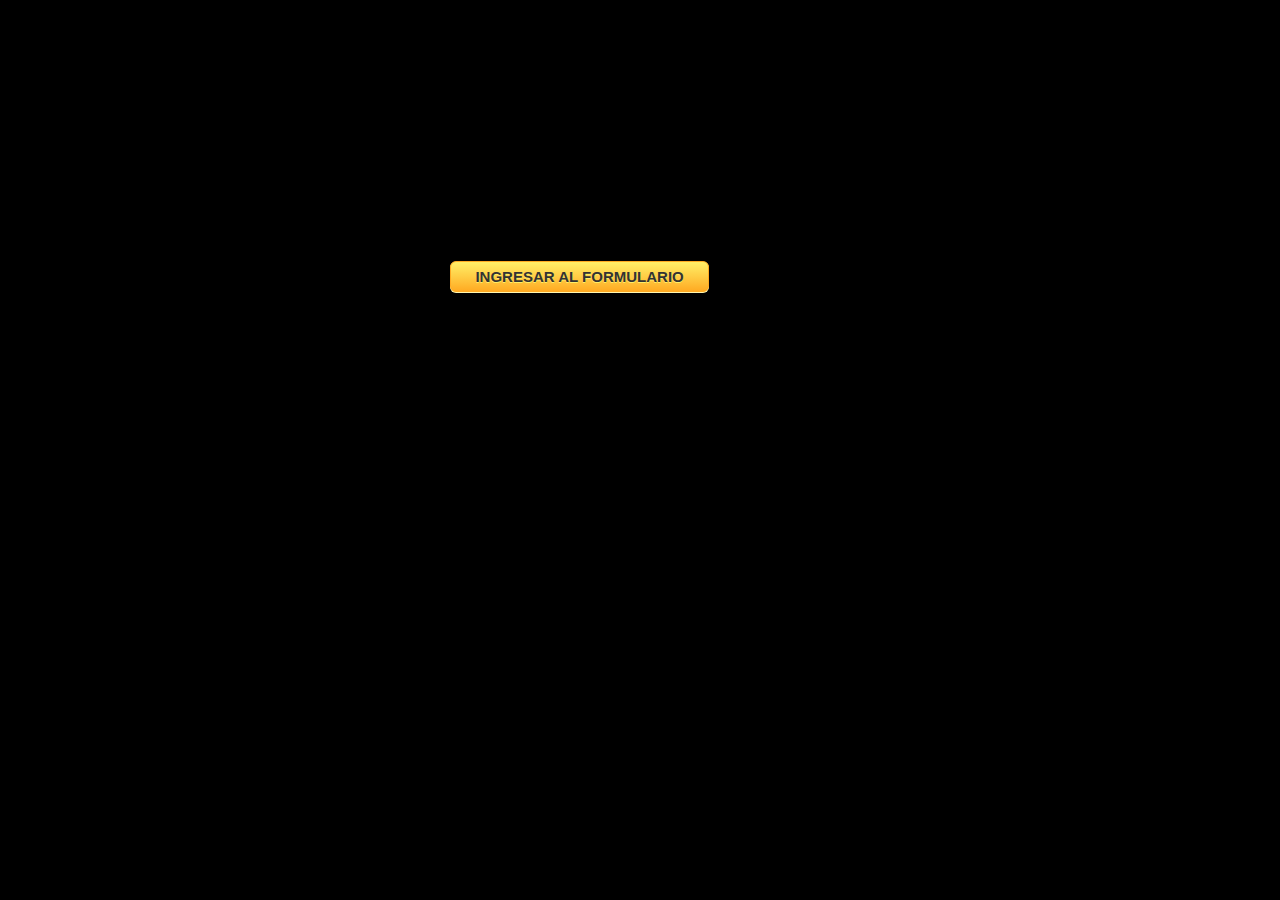
<file: index.html>
<!DOCTYPE html>
<html lang="en">
<head>
    <meta charset="UTF-8">
    <meta name="viewport" content="width=device-width, initial-scale=1.0">
    <title>Document</title>
    <link rel="stylesheet" href="./css/main.css">
</head>
<body>
    
    <a href="form.html" target="_blank" class="myButton">INGRESAR AL FORMULARIO</a>

</body>
</html>
</file>
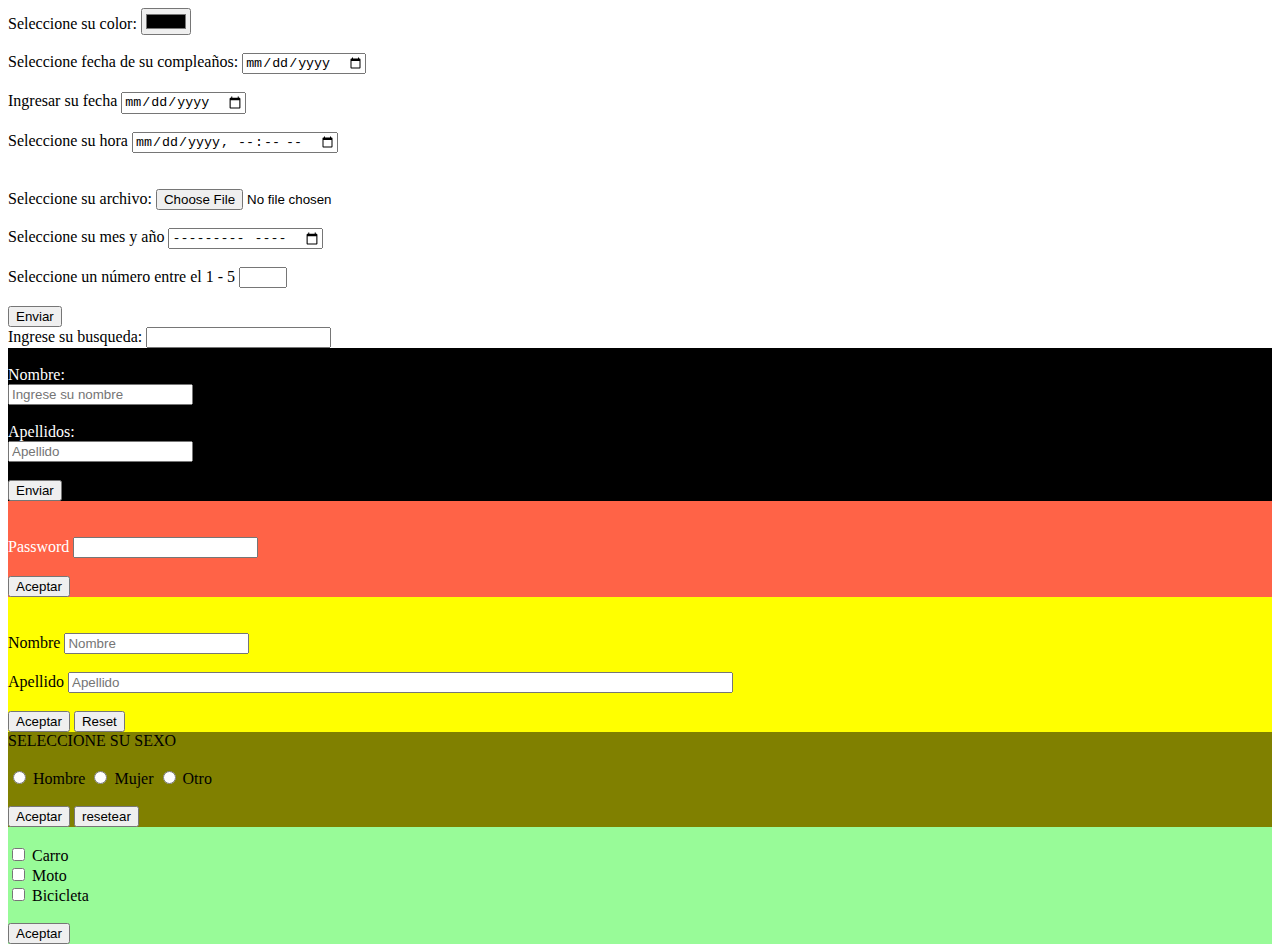
<file: form.html>
<!DOCTYPE html>
<html lang="en">
<head>
    <meta charset="UTF-8">
    <meta name="viewport" content="width=device-width, initial-scale=1.0">
    <title>FORMULARIO 2020</title>
    <link rel="stylesheet" href="./css/style.css">
</head>
<body>
    <form action="#" class="form-color">
        <label for="color">Seleccione su color: </label>
        <input type="color"><br><br>
    </form>
    <form action="#" class="form-date">
        <label for="date">Seleccione fecha de su compleaños: </label>
        <input type="date" id="date" name="date"><br><br>
    </form>

    <form action="#" class="form-rango">
        <label for="rango">Ingresar su fecha</label>
        <input type="date" id="date" name="date" min="2019-02-21"><br><br>
    </form>

    <form action="#">
        <label for="hora">Seleccione su hora</label>
        <input type="datetime-local" id="hora" name="hora"> <br><br><br>
    </form>

    <form action="#">
        <label for="file">Seleccione su archivo:</label>
        <input type="file"><br><br>
    </form>

    <form action="#">
        <label for="mes">Seleccione su mes y año</label>
        <input type="month" id="mes" name="mes"><br><br>
    </form>
    <form action="#">
        <label for="number">Seleccione un número entre el 1 - 5</label>
        <input type="number" id="number" name="number" min="1" max="5"><br><br>
        <input type="submit" value="Enviar">
    </form>
    <form action="#">
        <label for="busqueda">Ingrese su busqueda: </label>
        <input type="search" name="busqueda" id="busqueda" autocomplete="on">
    </form>

    <form action="#" method="GET" target="_blank" class="form-one"
    autocomplete="off">
        <br>
        <label for="name"> Nombre:</label>
        <br>
        <input type="text" name="name" id="name" placeholder="Ingrese su nombre"
        autocomplete="on"><br><br>
        <label for="lname">Apellidos:</label><br>
        <input type="text" name="lname" id="lname" placeholder="Apellido">
        <br><br>
        <input type="submit" value="Enviar">
    </form>
    <form action="#" class="form-pwd">
        <br><br>
        <label for="pwd">Password</label>
        <input type="password" id="pwd" name="pwd"><br><br>
        <input type="submit" value="Aceptar">
    </form>
    <form action="" class="form-reset" target="_blank">
        <br><br>
        <label for="name">Nombre</label>
        <input type="text" placeholder="Nombre" name="name" id="name"><br><br>
        <label for="lname">Apellido</label>
        <input type="text" placeholder="Apellido" size="80"> <br><br>
        <input type="submit" value="Aceptar">
        <input type="reset" value="Reset">
    </form>
        <form action="#" class="form-radio">
            <label for="">SELECCIONE SU SEXO</label><br></br>
            <input type="radio" id="men" name="genero" value="Hombre">
            <label for="men">Hombre</label>
            <input type="radio" id="woman" name="genero" value="Mujer">
            <label for="woman">Mujer</label>
            <input type="radio" id="other" name="genero" value="Otro">
            <label for="other">Otro</label><br><br>
            <input type="submit" value="Aceptar">
            <input type="reset" value="resetear">
        </form>
        <form action="#" class="form-checkbox">
            <br>
            <input type="checkbox" id="car" name="car" value="Carro">
            <label for="car">Carro</label><br>
            <input type="checkbox" id="moto" name="car" value="Moto">
            <label for="moto">Moto</label><br>
            <input type="checkbox" id="bici" name="car" value="Bicicleta">
            <label for="bici">Bicicleta</label><br><br>
            <input type="submit" value="Aceptar">
        </form>


</body>
</html>
</file>
<file: css/main.css>
.myButton {
	box-shadow: 0px 1px 0px 0px #fff6af;
	background:linear-gradient(to bottom, #ffec64 5%, #ffab23 100%);
	background-color:#ffec64;
	border-radius:6px;
	border:1px solid #ffaa22;
	display:inline-block;
	cursor:pointer;
	color:#333333;
	font-family:Arial;
	font-size:15px;
	font-weight:bold;
	padding:6px 24px;
	text-decoration:none;
    text-shadow:0px 1px 0px #ffee66;
    margin-left: 35%;
    margin-top: 20%;
}
.myButton:hover {
	background:linear-gradient(to bottom, #ffab23 5%, #ffec64 100%);
	background-color:#ffab23;
}
.myButton:active {
	position:relative;
	top:1px;
}
body
{
    background-color: black;
}
</file>
<file: css/style.css>
.form-one
{
    background-color: black;
    color: white;
}
.form-pwd
{
    background-color: tomato;
    color: white;
}

.form-reset
{
    background-color: yellow;
}

.form-radio
{
    background-color: olive;
}

.form-checkbox
{
    background-color: palegreen;
}
</file>
